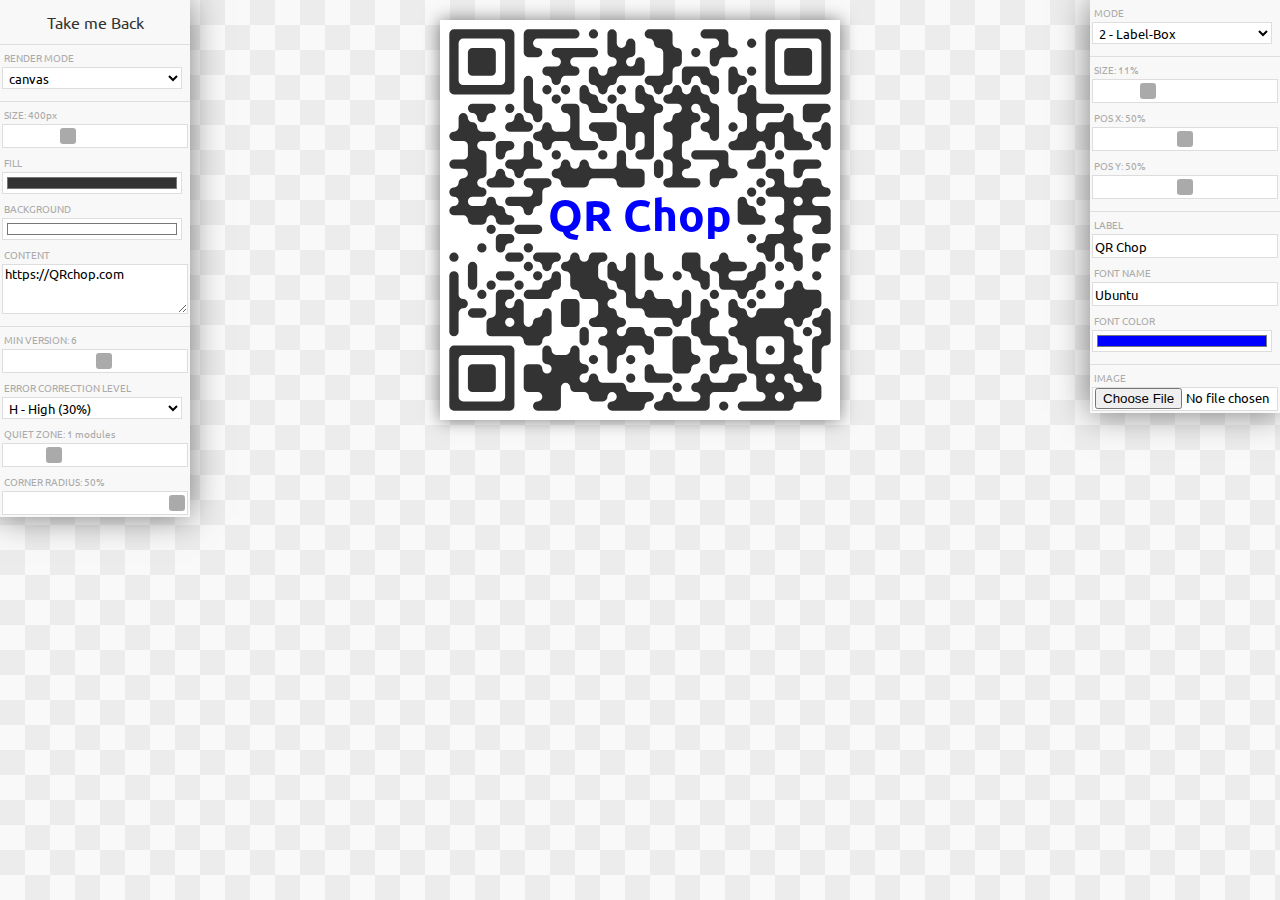
<file: work.html>
﻿<!DOCTYPE html><html lang="en">
<head>
<meta charset="utf-8"><meta http-equiv="x-ua-compatible" content="ie=edge">
<title>QR Chop</title>
<meta name="description" content="QR code Generator">
<meta name="viewport" content="width=device-width, initial-scale=1">
<link rel="shortcut icon" type="image/png" href="dummy.png">
<link rel="apple-touch-icon-precomposed" type="image/png" href="dummy.png">
<link href="//fonts.googleapis.com/css?family=Ubuntu:300,400,700" rel="stylesheet">
<link href="styles.css" rel="stylesheet">
<script src="jquery.min.js"></script>
<script src="jquery.qrcode.js"></script>
<script src="scripts.js"></script>
</head>

<body><div id="container"></div><div class="control left"><a id="banner" href="index.html">Take me Back</a><hr><label for="render">RENDER MODE</label><select id="render"><option value="canvas" selected="selected">canvas</option><option value="image">image</option><option value="div">div</option></select><hr><label for="size">SIZE:</label><input id="size" type="range" value="400" min="100" max="1000" step="50"><label for="fill">FILL</label><input id="fill" type="color" value="#333333"><label for="background">BACKGROUND</label><input id="background" type="color" value="#ffffff"><label for="text">CONTENT</label><textarea id="text">https://QRchop.com</textarea><hr><label for="minversion">MIN VERSION:</label><input id="minversion" type="range" value="6" min="1" max="10" step="1"><label for="eclevel">ERROR CORRECTION LEVEL</label><select id="eclevel"><option value="L">L - Low (7%)</option><option value="M">M - Medium (15%)</option><option value="Q">Q - Quartile (25%)</option><option value="H" selected="selected">H - High (30%)</option></select><label for="quiet">QUIET ZONE:</label><input id="quiet" type="range" value="1" min="0" max="4" step="1"><label for="radius">CORNER RADIUS:</label><input id="radius" type="range" value="50" min="0" max="50" step="10"></div><div class="control right"><label for="mode">MODE</label><select id="mode"><option value="0">0 - Normal</option><option value="1">1 - Label-Strip</option><option value="2" selected="selected">2 - Label-Box</option><option value="3">3 - Image-Strip</option><option value="4">4 - Image-Box</option></select><hr><label for="msize">SIZE:</label><input id="msize" type="range" value="11" min="0" max="40" step="1"><label for="mposx">POS X:</label><input id="mposx" type="range" value="50" min="0" max="100" step="1"><label for="mposy">POS Y:</label><input id="mposy" type="range" value="50" min="0" max="100" step="1"><hr><label for="label">LABEL</label><input id="label" type="text" value="QR Chop"><label for="font">FONT NAME</label><input id="font" type="text" value="Ubuntu"><label for="fontcolor">FONT COLOR</label><input id="fontcolor" type="color" value="#0000ff"><hr><label for="image">IMAGE</label><input id="image" type="file"></div><img id="img-buffer" src="dummy.png"></body></html>
</file>
<file: styles.css>
body {
    font-family: 'Ubuntu', 'Arial', 'sans';
    margin: 0;
    padding: 0;
    text-align: center;
    background: repeat url('back.png');
}

#banner {
    display: block;
    text-decoration: none;
    color: rgb(29, 119, 194);
    padding: 12px 0 0;
    text-align: center;
}

#banner:hover {
    color: #333;
}

#container {
    display: inline-block;
    margin: 20px auto;
    box-shadow: 0 0 16px rgba(0,0,0,0.5);
}

#container > * {
    display: block;
}

.control {
    position: absolute;
    background-color: #f8f8f8;
    top: 0;
    width: 190px;
    box-shadow: 0 0 32px rgba(0,0,0,0.5);
    overflow: hidden;
    text-align: left;
}

.control.left {
    left: 0;
}

.control.right {
    right: 0;
}

hr {
    margin: 12px 0 0;
    padding: 0;
    border: none;
    height: 1px;
    background-color: rgba(0,0,0,0.1);
}

label {
    font-size: 10px;
    color: #aaa;
    padding: 12px 4px 0 4px;
}

#download {
    text-align: center;
    font-weight: bold;
    text-decoration: none;
    display: block;
    color: #555;
    background-color: #ddd;
    margin: 4px;
    padding: 8px 0;
    border: 1px solid #ddd;
    cursor: pointer;
}

input, textarea, select {
    font-family: 'Ubuntu', 'Arial', 'sans';
    display: block;
    background-color: #fff;
    margin: 2px;
    padding: 0 2px;
    border: 1px solid #ddd;
    width: 180px;
    height: 22px;
}

#text {
    height: 48px;
}

#img-buffer {
    display: none;
}

input[type='range'] {
    -webkit-appearance: none;
    cursor: pointer;
}

input::-webkit-slider-thumb {
    -webkit-appearance: none;
    width: 16px;
    height: 16px;
    border-radius: 3px;
    background-image: -webkit-gradient(linear, left top, left bottom, color-stop(0, #aaa), color-stop(1, #aaa));
}
</file>
